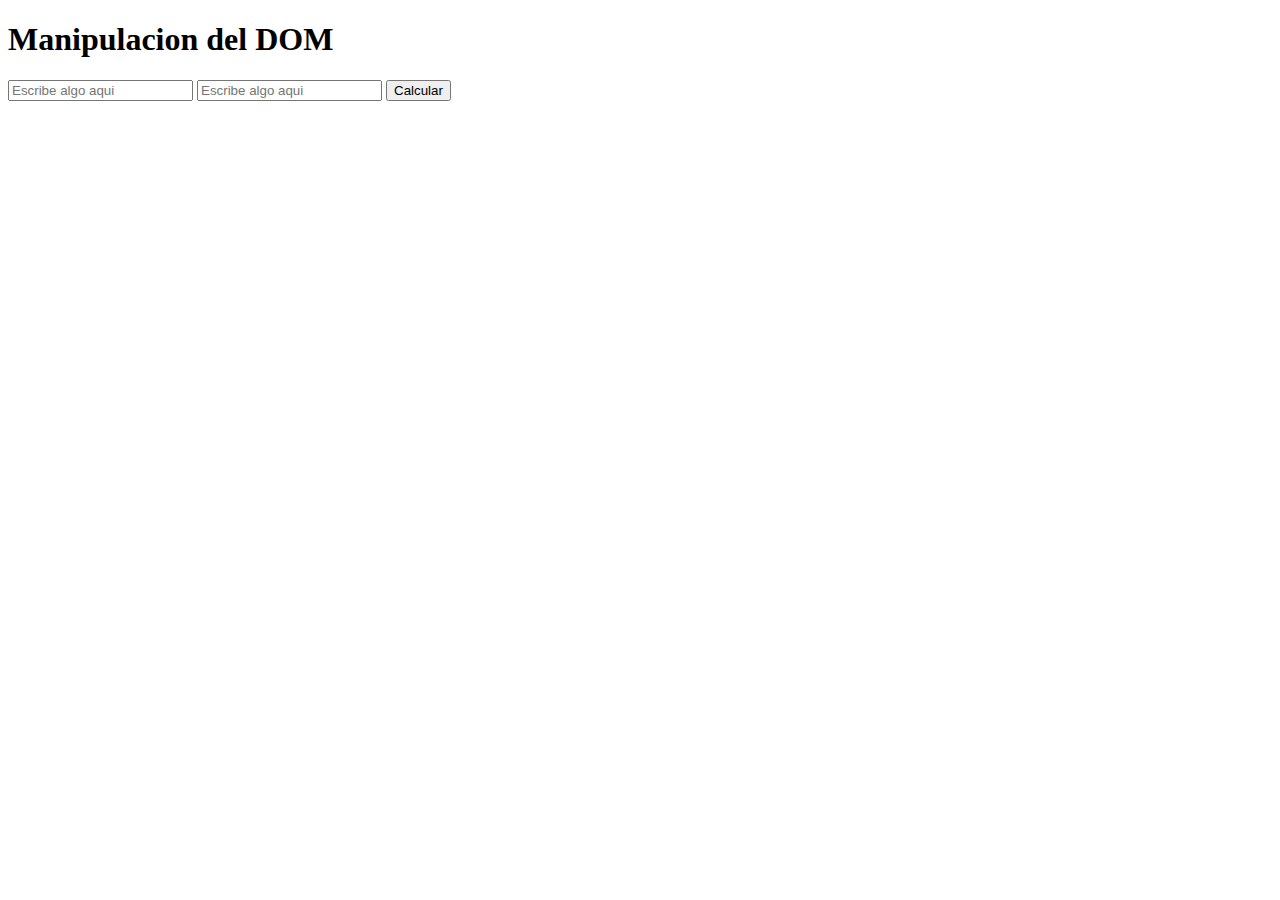
<file: Add Event Listener/index.html>
<!DOCTYPE html>
<html lang="en">
<head>
    <meta charset="UTF-8">
    <meta http-equiv="X-UA-Compatible" content="IE=edge">
    <meta name="viewport" content="width=device-width, initial-scale=1.0">
    <title>Manipulacion del DOM</title>
</head>
<body>
    <h1>Manipulacion del DOM</h1>

    <form id="form">
        <input id='calculo1'placeholder="Escribe algo aqui">
        <input id='calculo2'placeholder="Escribe algo aqui">
        <button id="btn-calcular">Calcular</button>
    </form>
   
    <p id="result"></p>

    <script src="./script.js"></script>
</body>
</html>
</file>
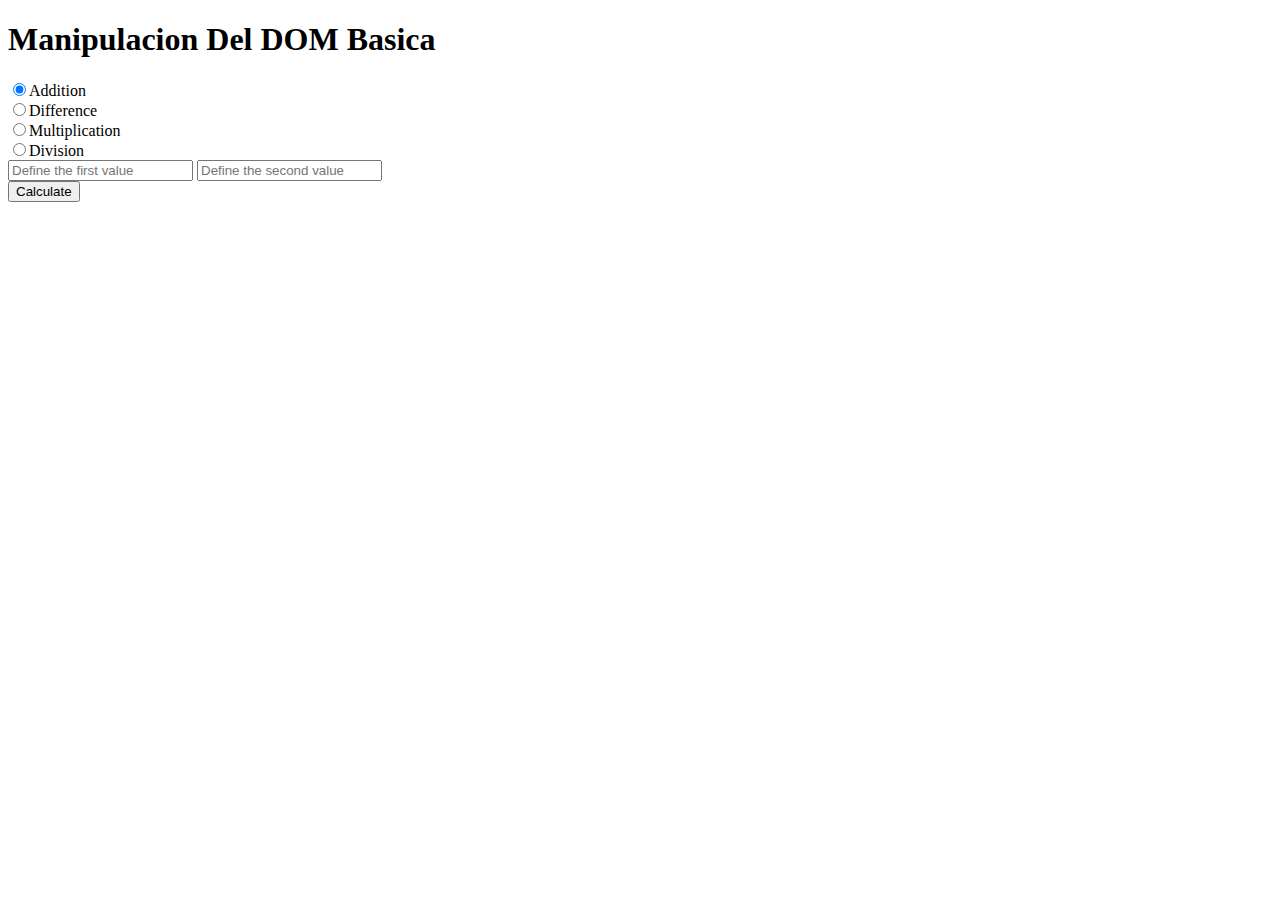
<file: Desafio Sumar/index.html>
<!DOCTYPE html>
<html lang="en">
<head>
    <meta charset="UTF-8">
    <meta http-equiv="X-UA-Compatible" content="IE=edge">
    <meta name="viewport" content="width=device-width, initial-scale=1.0">
    <title>Manipulacion Del DOM</title>
</head>
<body>
    <h1>Manipulacion Del DOM Basica</h1>
    <input type="radio" id="sum" value="sum" name="operation" checked><label for="sum">Addition</label><br>
    <input type="radio" id="dif" value="dif" name="operation" ><label for="dif">Difference</label><br>
    <input type="radio" id="pro" value="pro" name="operation" ><label for="pro">Multiplication</label><br>
    <input type="radio" id="div" value="div" name="operation" ><label for="div">Division</label><br>
    <input id="val1" placeholder="Define the first value">
    <input id="val2" placeholder="Define the second value">
    <br>
    <button id="calculate0" onclick="calculate()">Calculate</button>
    <script src="./script.js"></script>
</body>
</html>
</file>
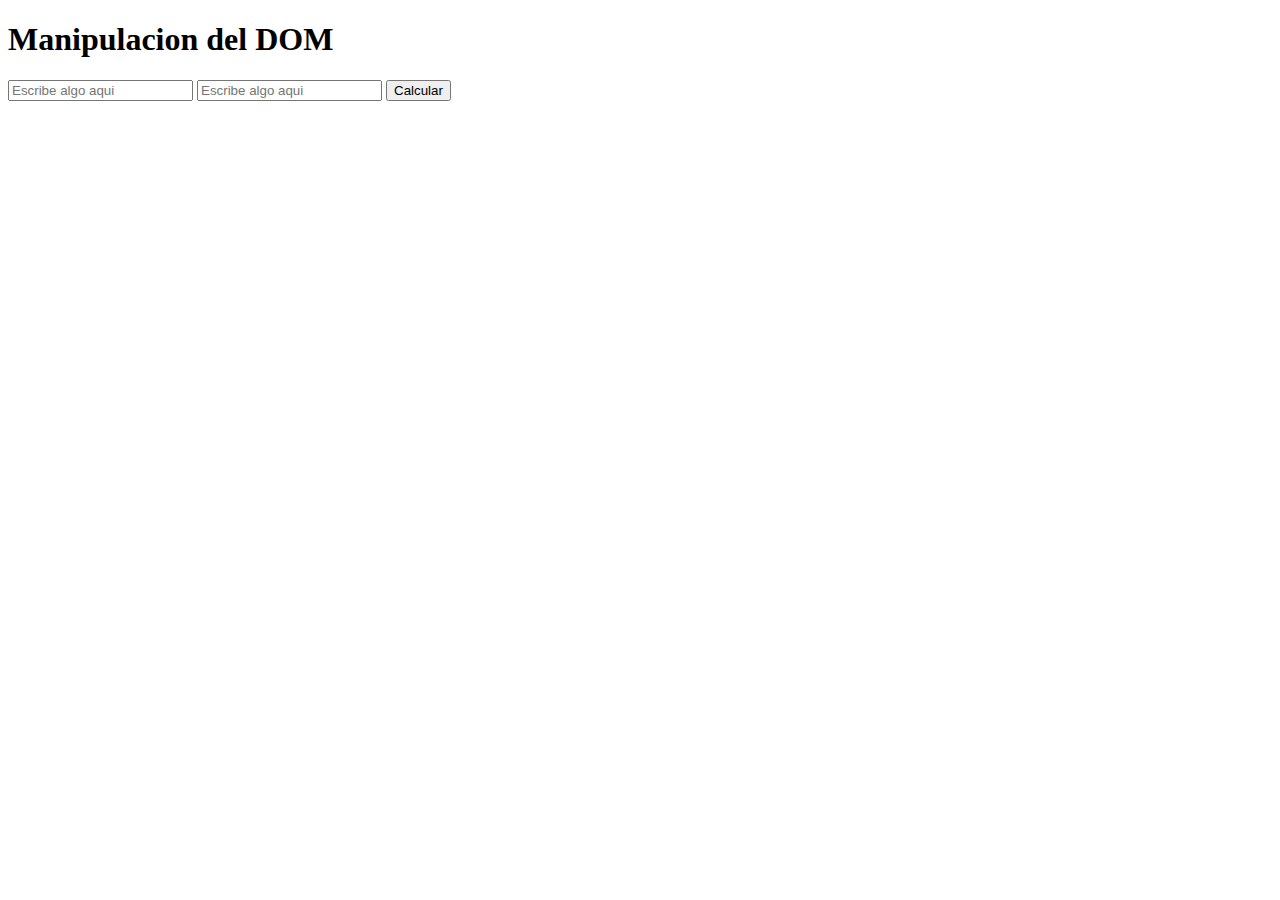
<file: Interactive JavaScript/index.html>
<!DOCTYPE html>
<html lang="en">
<head>
    <meta charset="UTF-8">
    <meta http-equiv="X-UA-Compatible" content="IE=edge">
    <meta name="viewport" content="width=device-width, initial-scale=1.0">
    <title>Manipulacion del DOM</title>
</head>
<body>
    <h1>Manipulacion del DOM</h1>

    <input id='calculo1'placeholder="Escribe algo aqui">
    <input id='calculo2'placeholder="Escribe algo aqui">
    <button id="btn-calcular" onclick="btnOnClick()">Calcular</button>
   
    <p id="result"></p>

    <script src="./script.js"></script>
</body>
</html>
</file>
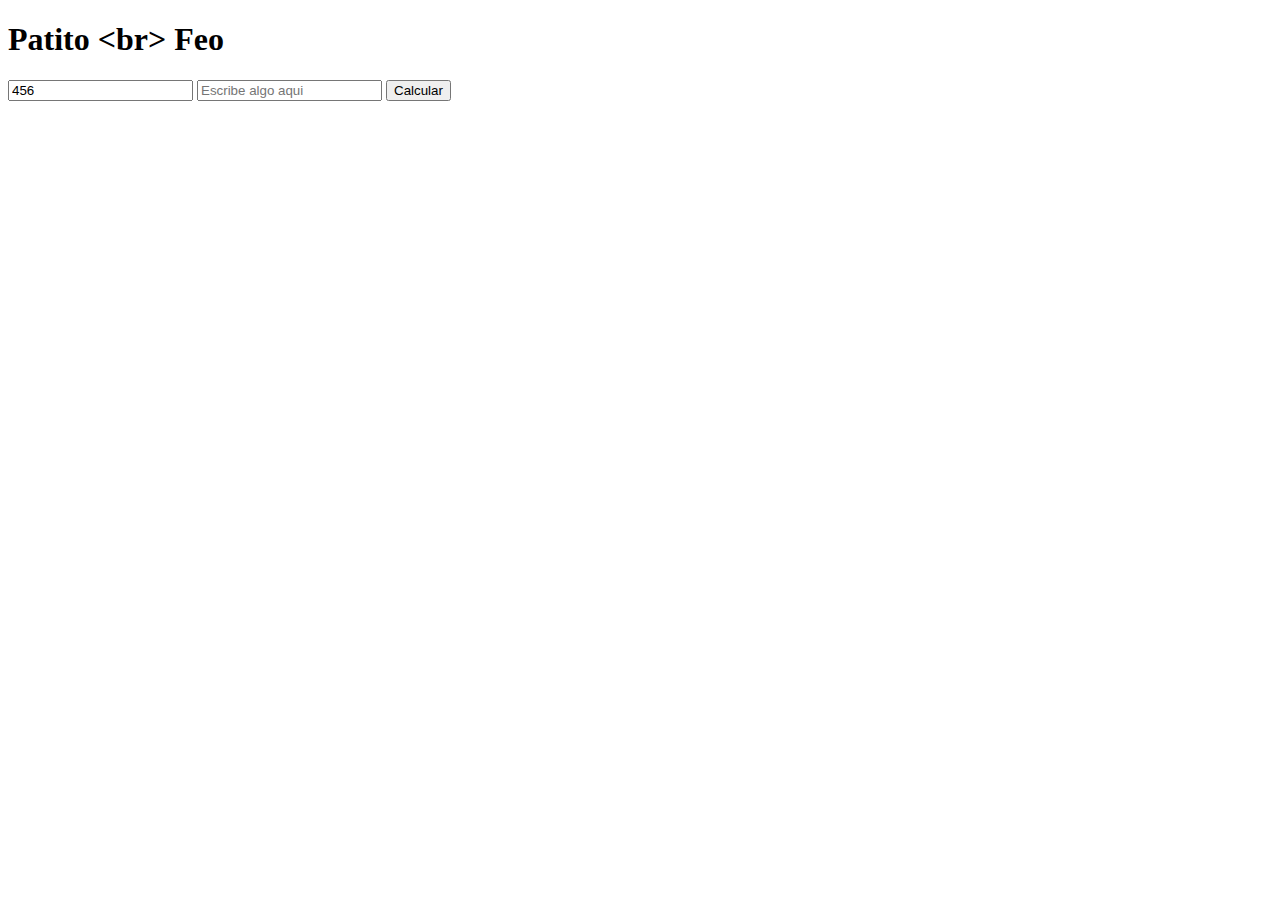
<file: Main/index.html>
<!DOCTYPE html>
<html lang="en">
<head>
    <meta charset="UTF-8">
    <meta http-equiv="X-UA-Compatible" content="IE=edge">
    <meta name="viewport" content="width=device-width, initial-scale=1.0">
    <title>Manipulacion del DOM</title>
</head>
<body>
    <h1>Manipulacion del DOM</h1>

    <input id='calculo1'placeholder="Escribe algo aqui">
    <input id='calculo2'placeholder="Escribe algo aqui">
    <button id="btn-calcular">Calcular</button>
    <script src="./script.js"></script>
</body>
</html>
</file>
